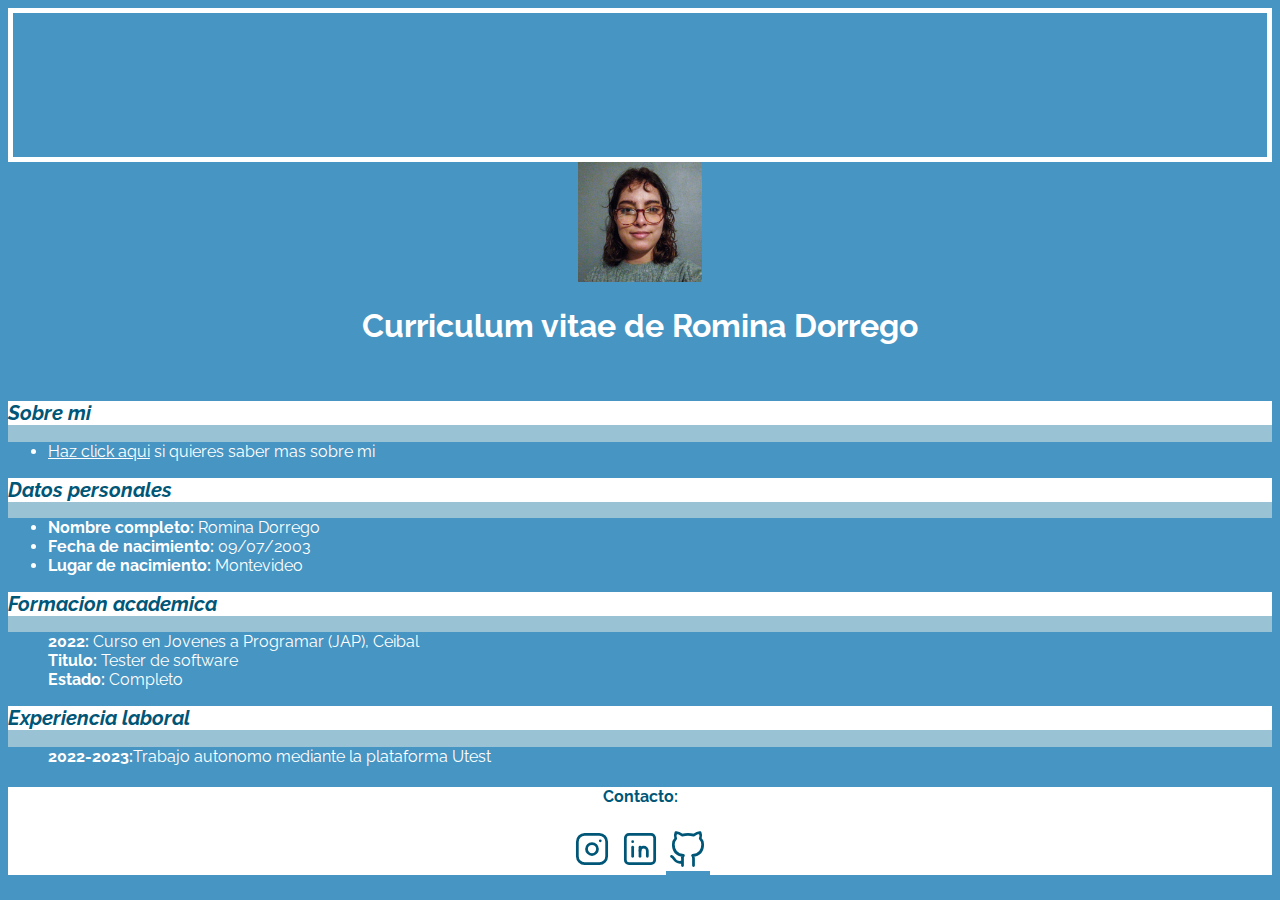
<file: index.html>
<!DOCTYPE html>
<html lang="en">
<head>
    <meta charset="UTF-8">
    <meta name="viewport" content="width=device-width, initial-scale=1.0">
    <title>Curriculum</title>
    <link rel="stylesheet" href="css/style.css">
    <link rel="preconnect" href="https://fonts.googleapis.com">
    <link rel="preconnect" href="https://fonts.gstatic.com" crossorigin>
    <link href="https://fonts.googleapis.com/css2?family=Raleway:ital@1&display=swap" rel="stylesheet">
</head>
<body>
    <header>
        <center><div class="banner"><img height="140px"></div></center>
        <center><img src="img/Perfil.jpeg" height="120px"></center>
        <center><h1>Curriculum vitae de Romina Dorrego</h1></center>
    </header>
    <br>
    <main>
        <section>
            <h2>Sobre mi</h2>
            <ul>
                <li><a href="sobre-mi.html">Haz click aqui</a> si quieres saber mas sobre mi</li>
        </section>
        <section>
            <h2>Datos personales</h2>
            <ul>
                <li><strong class="cursiva">Nombre completo:</strong> Romina Dorrego</li>
                <li><strong class="cursiva">Fecha de nacimiento:</strong> 09/07/2003</li>
                <li><strong >Lugar de nacimiento:</strong> Montevideo</li>
            </ul>
        </section>
        <section>

        <h2>Formacion academica</h2>
        <ul type="none">
            <li><strong>2022:</strong><span> Curso en Jovenes a Programar (JAP), Ceibal</span></li>
            <li><strong>Titulo:</strong> Tester de software</li>
            <li><strong>Estado:</strong></span> Completo</span></li>
        </ul>
        </section>
        <section>

        <h2>Experiencia laboral</h2>
        <ul type="none">
            <li><strong>2022-2023:</strong>Trabajo autonomo mediante la plataforma Utest</li>
        </ul>
        </section>
    </main>
    <footer>
        <h4>Contacto:</h4>
        <svg xmlns="http://www.w3.org/2000/svg" class="icon icon-tabler icon-tabler-brand-instagram" width="44" height="44" viewBox="0 0 24 24" stroke-width="1.5" stroke="#005677" fill="none" stroke-linecap="round" stroke-linejoin="round">
            <path stroke="none" d="M0 0h24v24H0z" fill="none"/>
            <path d="M4 4m0 4a4 4 0 0 1 4 -4h8a4 4 0 0 1 4 4v8a4 4 0 0 1 -4 4h-8a4 4 0 0 1 -4 -4z" />
            <path d="M12 12m-3 0a3 3 0 1 0 6 0a3 3 0 1 0 -6 0" />
            <path d="M16.5 7.5l0 .01" />
        </svg>
        <svg xmlns="http://www.w3.org/2000/svg" class="icon icon-tabler icon-tabler-brand-linkedin" width="44" height="44" viewBox="0 0 24 24" stroke-width="1.5" stroke="#005677" fill="none" stroke-linecap="round" stroke-linejoin="round">
            <path stroke="none" d="M0 0h24v24H0z" fill="none"/>
            <path d="M4 4m0 2a2 2 0 0 1 2 -2h12a2 2 0 0 1 2 2v12a2 2 0 0 1 -2 2h-12a2 2 0 0 1 -2 -2z" />
            <path d="M8 11l0 5" />
            <path d="M8 8l0 .01" />
            <path d="M12 16l0 -5" />
            <path d="M16 16v-3a2 2 0 0 0 -4 0" />
          </svg>
          <a href="https://github.com/rodorrego"><svg xmlns="http://www.w3.org/2000/svg" class="icon icon-tabler icon-tabler-brand-github" width="44" height="44" viewBox="0 0 24 24" stroke-width="1.5" stroke="#005677" fill="none" stroke-linecap="round" stroke-linejoin="round">
            <path stroke="none" d="M0 0h24v24H0z" fill="none"/>
            <path d="M9 19c-4.3 1.4 -4.3 -2.5 -6 -3m12 5v-3.5c0 -1 .1 -1.4 -.5 -2c2.8 -.3 5.5 -1.4 5.5 -6a4.6 4.6 0 0 0 -1.3 -3.2a4.2 4.2 0 0 0 -.1 -3.2s-1.1 -.3 -3.5 1.3a12.3 12.3 0 0 0 -6.2 0c-2.4 -1.6 -3.5 -1.3 -3.5 -1.3a4.2 4.2 0 0 0 -.1 3.2a4.6 4.6 0 0 0 -1.3 3.2c0 4.6 2.7 5.7 5.5 6c-.6 .6 -.6 1.2 -.5 2v3.5" />
        </svg></a>
    </footer>
</body>
</html>
</file>
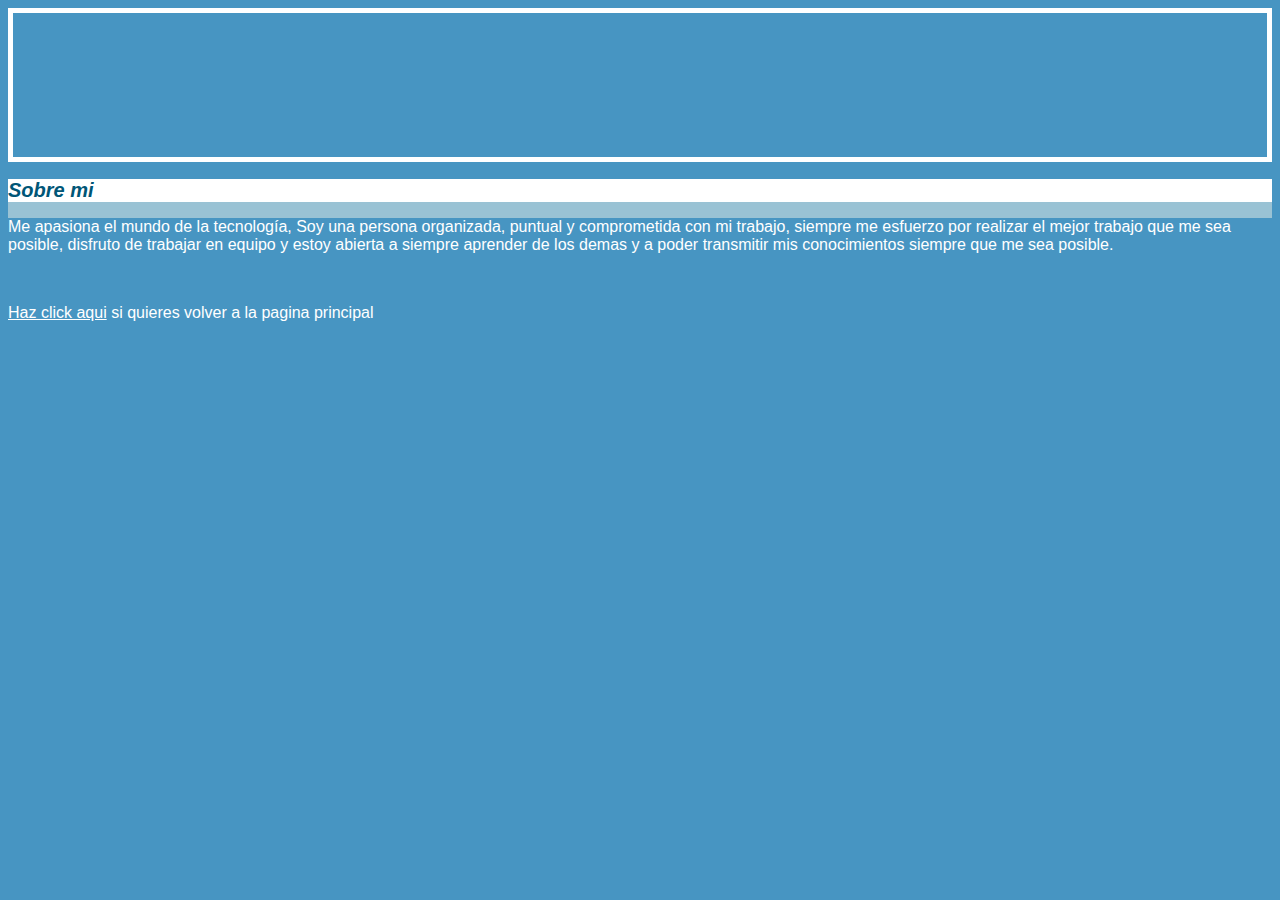
<file: sobre-mi.html>
<!DOCTYPE html>
<html lang="en">
<head>
    <meta charset="UTF-8">
    <meta name="viewport" content="width=device-width, initial-scale=1.0">
    <title>Sobre mi</title>
    <link rel="stylesheet" href="css/style.css">
</head>
<body>
    <header>
        <center><div class="banner"><img height="140px"></div></center>
    </header>
    <main>
        <section>
            <h2>Sobre mi</h2>
            <p>Me apasiona el mundo de la tecnología, Soy una persona organizada, puntual y comprometida con mi trabajo, siempre me esfuerzo por realizar el mejor trabajo que me sea posible, disfruto de trabajar en equipo y estoy abierta a siempre aprender de los demas y a poder transmitir mis conocimientos siempre que me sea posible.</p>
        </section>
        <br>
        <section>
            <p><a href="index.html">Haz click aqui</a> si quieres volver a la pagina principal</p>
        </section>
    </main>
</body>
</html>
</file>
<file: css/style.css>
*{
    font-family: 'Raleway', sans-serif;
    background-color: rgb(71, 149, 194);
    color: #ffffff;
}

html{
    height: 100%;
    width: 100%;
}

.banner{
    background-image: url("https://i.pinimg.com/564x/59/29/34/5929340d6bdb42d4fbbb9774faca684b.jpg");
    background-size: 100% 100%;
    border: 5px white solid;
}

h2{
    color:#005677;
    background-color:#ffffff;
    font-size: 20px;
    font-style: oblique;
}

section{
    background-color:#99c2d4;
}

footer, h4, svg{
    background-color: #ffffff;
    color:#005677;
    text-align: center;
}
</file>
